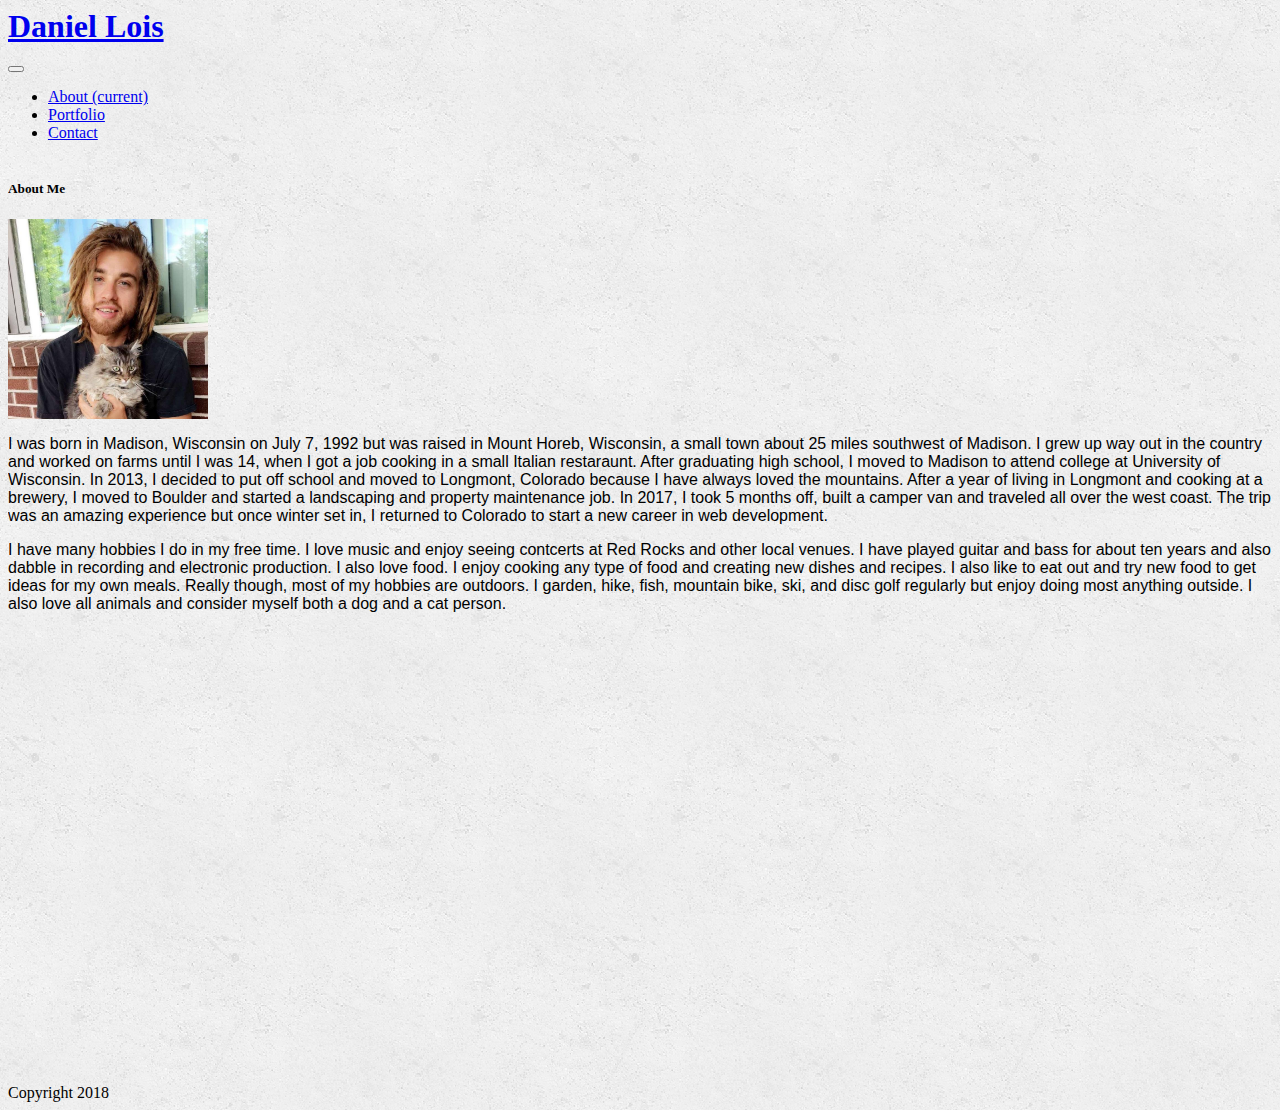
<file: index.html>
<html lang="en">
<head>
    <meta charset="UTF-8">
    <meta name="viewport" content="width=device-width, initial-scale=1.0">
    <meta http-equiv="X-UA-Compatible" content="ie=edge">
    <title>DL-About</title>
    <link rel="stylesheet" href="https://stackpath.bootstrapcdn.com/bootstrap/4.1.3/css/bootstrap.min.css" integrity="sha384-MCw98/SFnGE8fJT3GXwEOngsV7Zt27NXFoaoApmYm81iuXoPkFOJwJ8ERdknLPMO" crossorigin="anonymous">
    <link rel="stylesheet" href="style.css">
</head>
<body>
    <nav class="navbar navbar-expand-lg navbar-light bg-light border-bottom border-muted">
            <a class="bg-info text-light p-2"
            href="index.html">
                <h1 class="h2">Daniel Lois</h1>
            </a>

            <button class="navbar-toggler" type="button" data-toggle="collapse" data-target="#navbarSupportedContent"
                aria-controls="navbarSupportedContent" aria-expanded="false" aria-label="Toggle navigation">
                <span class="navbar-toggler-icon"></span>
            </button>

            <div class="collapse navbar-collapse" id="navbarSupportedContent">
                <ul class="navbar-nav ml-auto">
                    <li class="nav-item">
                        <a class="nav-link" href="index.html">About <span class="sr-only">(current)</span></a>
                    </li>

                    <li class="nav-item">
                        <a class="nav-link" href="portfolio.html">Portfolio</a>
                    </li>

                    <li class="nav-item">
                        <a class="nav-link" href="contact.html">Contact</a>
                    </li>
                </ul>
            </div>
    </nav>

    <div id="footer_container">
        <div class="container">
            <div class="card m-4 mx-auto col-md-12">
                <div class="card-body">
                    <h5 class="card-title card-header text-info bg-white h1">About Me</h5>
                    <img class="float-left m-4" src="assets/images/profile_pic.jpg" height="200px" width=200px; alt="Card image cap">
                    <p class="p-2 text-secondary">
                        I was born in Madison, Wisconsin on July 7, 1992 but was raised in Mount Horeb, Wisconsin, a small
                        town about 25 miles southwest of Madison. I grew up way out in the country and worked on farms
                        until I was 14, when I got a job cooking in a small Italian restaraunt. After graduating high
                        school, I moved to Madison to attend college at University of Wisconsin. In 2013, I decided to put
                        off school and moved to Longmont, Colorado because I have always loved the mountains. After a year
                        of living in Longmont and cooking at a brewery, I moved to Boulder and started a landscaping and
                        property maintenance job. In 2017, I took 5 months off, built a camper van and traveled all over
                        the west coast. The trip was an amazing experience but once winter set in, I returned to Colorado
                        to start a new career in web development.
                    </p>
                    <p class="p-2 text-secondary">
                        I have many hobbies I do in my free time. I love music and enjoy seeing contcerts at Red Rocks and
                        other local venues. I have played guitar and bass for about ten years and also dabble in recording
                        and electronic production. I also love food. I enjoy cooking any type of food and creating new
                        dishes and recipes. I also like to eat out and try new food to get ideas for my own meals. Really
                        though, most of my hobbies are outdoors. I garden, hike, fish, mountain bike, ski, and disc golf
                        regularly but enjoy doing most anything outside. I also love all animals and consider myself both a
                        dog and a cat person.
                    </p>
                </div>
            </div>
        </div>
    
        <footer class="border-top border-info bg-secondary text-light text-center small mt-4">
            <br><br>
            Copyright 2018
        </footer>
    </div>
</body>
</html>
</file>
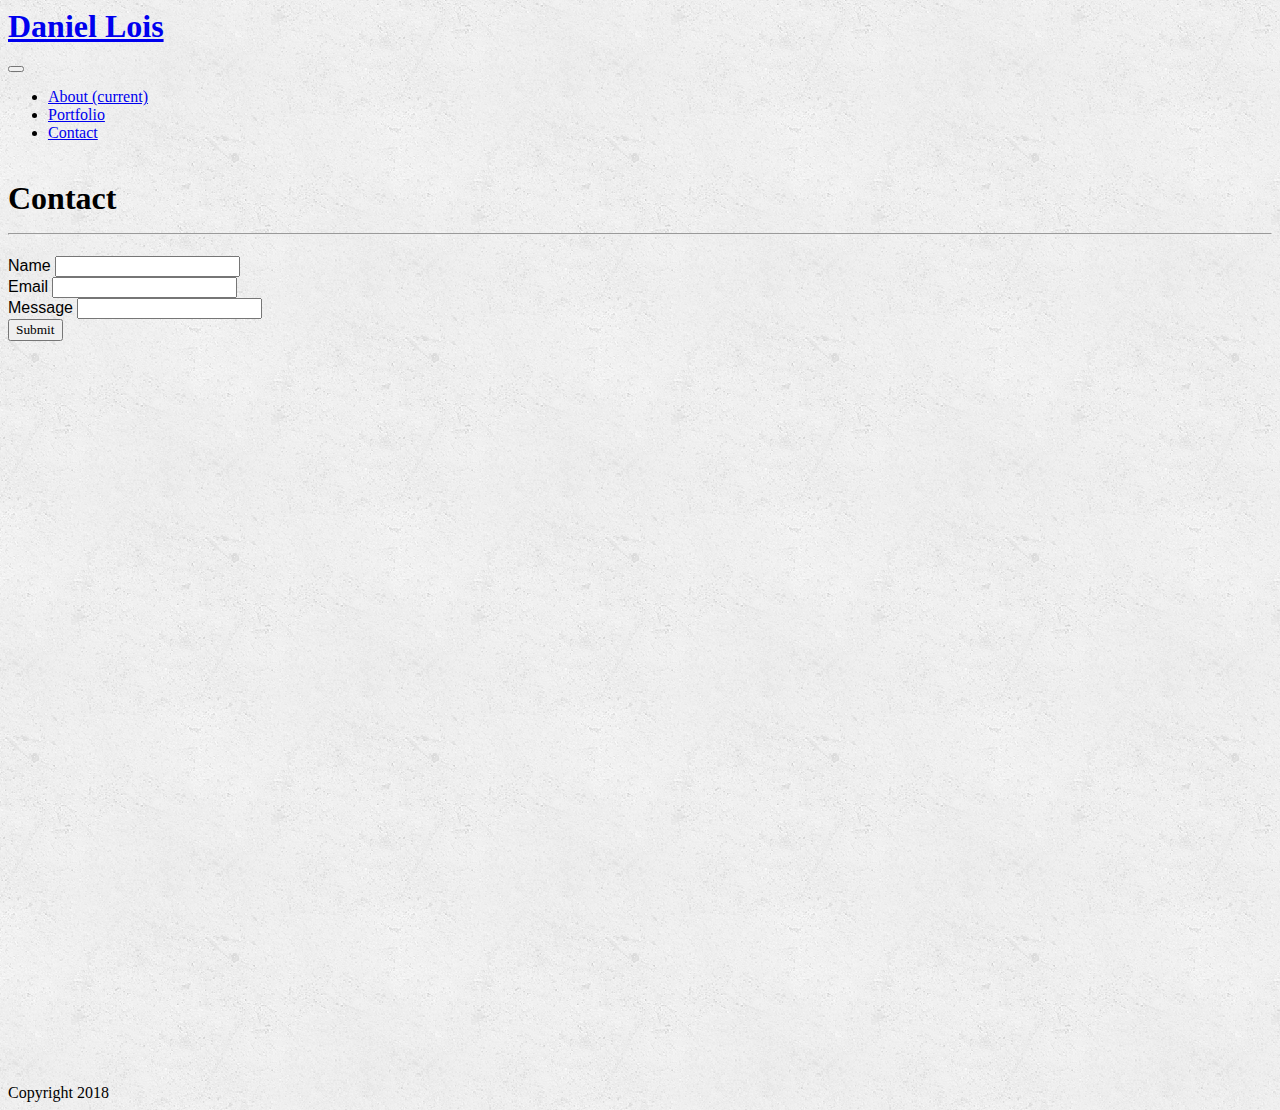
<file: contact.html>
<html lang="en">

<head>
    <meta charset="UTF-8">
    <meta name="viewport" content="width=device-width, initial-scale=1.0">
    <meta http-equiv="X-UA-Compatible" content="ie=edge">
    <title>DL-About</title>
    <link rel="stylesheet" href="https://stackpath.bootstrapcdn.com/bootstrap/4.1.3/css/bootstrap.min.css" integrity="sha384-MCw98/SFnGE8fJT3GXwEOngsV7Zt27NXFoaoApmYm81iuXoPkFOJwJ8ERdknLPMO"
        crossorigin="anonymous">
    <link rel="stylesheet" href="style.css">
</head>

<body>
    <nav class="navbar navbar-expand-lg navbar-light bg-light border-bottom border-muted">
        <a class="bg-info text-light p-2" href="index.html">
            <h1 class="h2">Daniel Lois</h1>
        </a>

        <button class="navbar-toggler" type="button" data-toggle="collapse" data-target="#navbarSupportedContent"
            aria-controls="navbarSupportedContent" aria-expanded="false" aria-label="Toggle navigation">
            <span class="navbar-toggler-icon"></span>
        </button>

        <div class="collapse navbar-collapse" id="navbarSupportedContent">
            <ul class="navbar-nav ml-auto">
                <li class="nav-item">
                    <a class="nav-link" href="index.html">About <span class="sr-only">(current)</span></a>
                </li>

                <li class="nav-item">
                    <a class="nav-link" href="portfolio.html">Portfolio</a>
                </li>

                <li class="nav-item">
                    <a class="nav-link" href="contact.html">Contact</a>
                </li>
            </ul>
        </div>
    </nav>

    <div id="footer_container">
        <div class="container bg-light m-4 mx-auto p-4">
            <form>
                <h1 class="text-info w-100 px-2">Contact
                    <hr>
                </h1>

                <div class="form-group text-secondary">
                    <label for="name">Name</label>
                    <input type="name" class="form-control" id="name">
                </div>

                <div class="form-group text-secondary">
                    <label for="email">Email</label>
                    <input type="password" class="form-control" id="email">
                </div>

                <div class="form-group text-secondary">
                    <label for="message">Message</label>
                    <input type="message" class="form-control h-50" id="message">
                </div>

                <button type="submit" class="btn btn-info button-lg m-4">Submit</button>
            </form>
        </div>

        <footer class="border-top border-info bg-secondary text-light text-center small">
            <br><br>
            Copyright 2018
        </footer>
    </div>

</body>

</html>
</file>
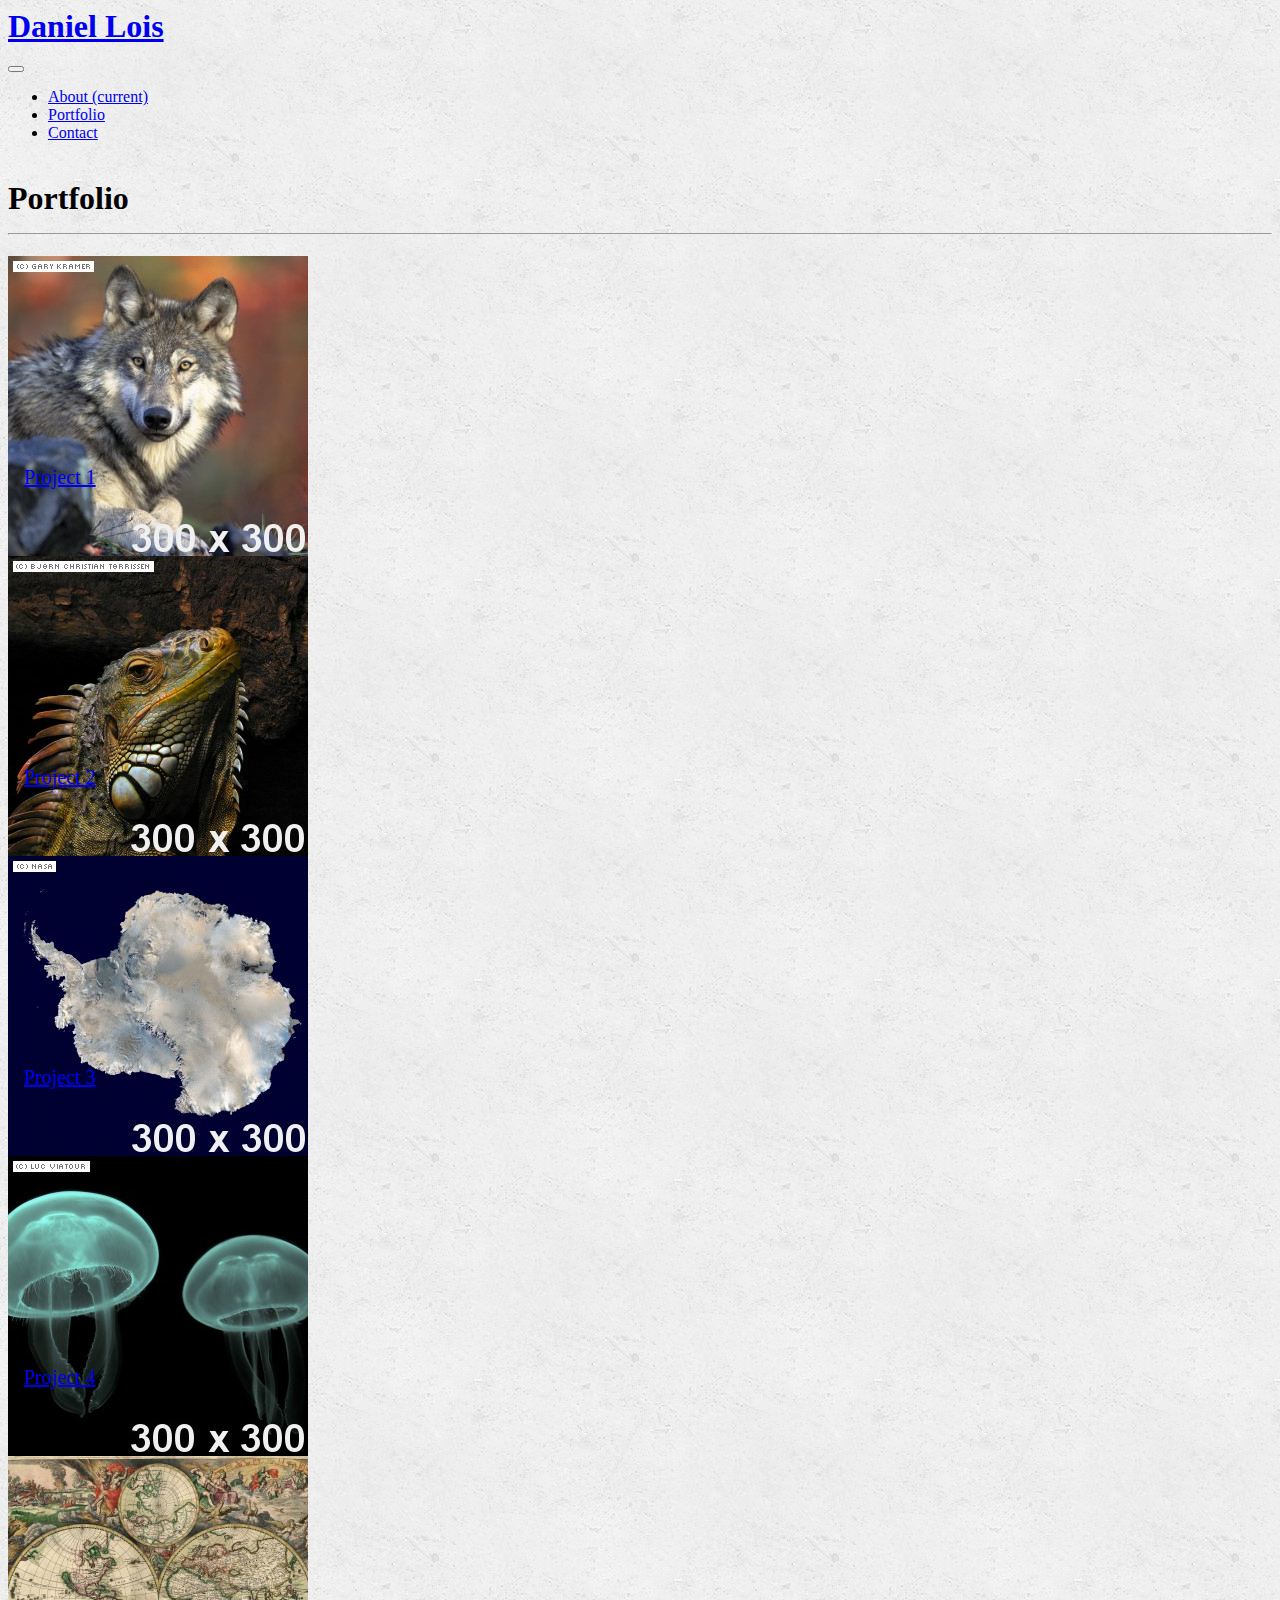
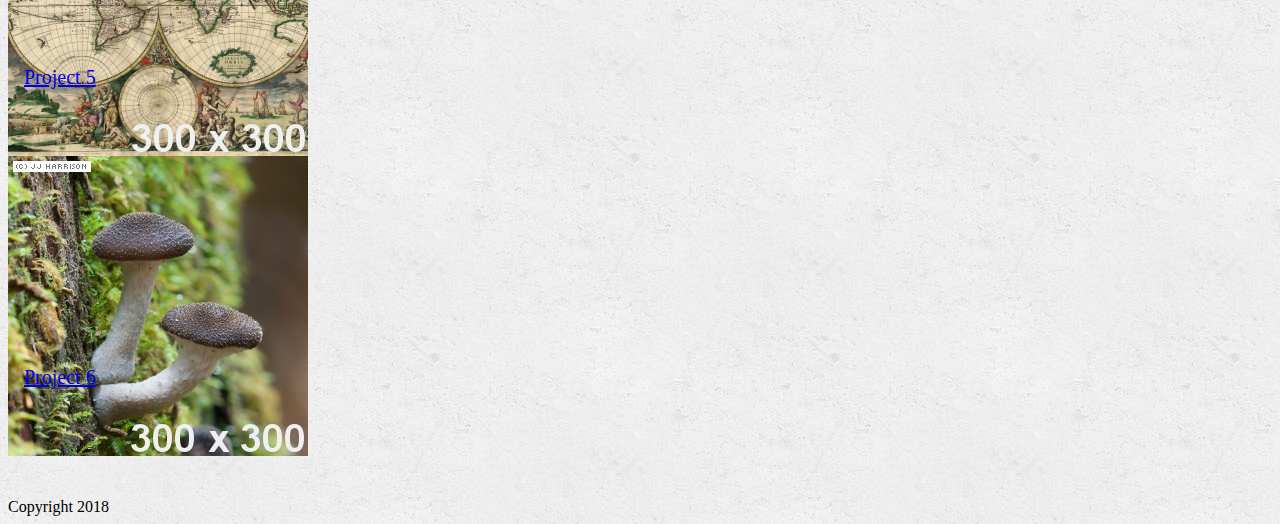
<file: portfolio.html>
<html lang="en">

<head>
    <meta charset="UTF-8">
    <meta name="viewport" content="width=device-width, initial-scale=1.0">
    <meta http-equiv="X-UA-Compatible" content="ie=edge">
    <title>DL-Portfolio</title>
    <link rel="stylesheet" href="https://stackpath.bootstrapcdn.com/bootstrap/4.1.3/css/bootstrap.min.css" integrity="sha384-MCw98/SFnGE8fJT3GXwEOngsV7Zt27NXFoaoApmYm81iuXoPkFOJwJ8ERdknLPMO"
        crossorigin="anonymous">
    <link rel="stylesheet" href="style.css">
</head>

<body>
    <nav class="navbar navbar-expand-lg navbar-light bg-light border-bottom border-muted">
        <a class="navbar-brand bg-info text-light p-2" href="#">
            <h1 class="h2">Daniel Lois</h1>
        </a>

        <button class="navbar-toggler" type="button" data-toggle="collapse" data-target="#navbarSupportedContent"
            aria-controls="navbarSupportedContent" aria-expanded="false" aria-label="Toggle navigation">
            <span class="navbar-toggler-icon"></span>
        </button>

        <div class="collapse navbar-collapse" id="navbarSupportedContent">
            <ul class="navbar-nav ml-auto">
                <li class="nav-item">
                    <a class="nav-link" href="index.html">About <span class="sr-only">(current)</span></a>
                </li>

                <li class="nav-item">
                    <a class="nav-link" href="portfolio.html">Portfolio</a>
                </li>

                <li class="nav-item">
                    <a class="nav-link" href="contact.html">Contact</a>
                </li>
            </ul>
    </nav>

    <div id="footer_container">
        <div class="container bg-light m-4 mx-auto p-4">
            <div class="row">
                <h1 class="text-info w-100 px-2">Portfolio
                    <hr>
                </h1>
            </div>

            <div class="row">
                <div class="col-md-6 col-sm-6">
                    <a href="Project1_link"><img src="assets/images/placeholder_wolf.jpg " class="w-100 m-4 img_link"></a>
                    <a class="bg-info text-light btn-block text-center link_button m-2 p-1" href="project1_link">Project
                        1</a>
                </div>

                <div class="col-md-6 col-sm-6">
                    <a href="Project2_link"><img src="assets/images/placeholder_iguana.jpg" class="w-100 m-4 img_link"></a>
                    <a class="bg-info text-light btn-block text-center p-1 m-2 link_button" href="project2_link">Project
                        2</a>
                </div>
            </div>

            <div class="row">
                <div class="col-md-6 col-sm-6">
                    <a href="Project3_link"><img src="assets/images/placeholder_antartica.jpg" class="w-100 m-4 img_link"></a>
                    <a class="bg-info text-light btn-block text-center p-1 m-2 link_button" href="project3_link">Project
                        3</a>
                </div>

                <div class="col-md-6 col-sm-6">
                    <a href="Project4_link"><img src="assets/images/placeholder_jellyfish.jpg" class="w-100 m-4 img_link mr-2"></a>
                    <a class="bg-info text-light btn-block text-center p-1 m-2 link_button" href="project4_link">Project
                        4</a>
                </div>
            </div>

            <div class="row">
                <div class="col-md-6 col-sm-6">
                    <a href="Project5_link"><img src="assets/images/placeholder_map.jpg" class="w-100 m-4 img_link"></a>
                    <a class="bg-info text-light btn-block text-center p-1 m-2 link_button" href="project5_link">Project
                        5</a>
                </div>

                <div class="col-md-6 col-sm-6">
                    <a href="Project6_link"><img src="assets/images/placeholder_mushroom.jpg" class="w-100 m-4 img_link"></a>
                    <a class="bg-info text-light btn-block text-center p-1 m-2 link_button" href="project6_link">Project
                        6</a>
                </div>
            </div>
        </div>
            <footer class="border-top border-info bg-secondary text-light text-center small mt-4">
                <br><br>
                Copyright 2018
            </footer>
    </div>    
</body>

</html>
</file>
<file: style.css>
body {
    background-image: url(assets/images/concrete_seamless.png);
}

.link_button {
    position: absolute;
    bottom: 50px;
    left: 16px;
    height: 40px;
    font-size: 20px;
}

.col-md-6 {
    overflow: hidden;
    position: relative;
    padding: 0px;
    max-height: 400px;
    max-width:400px;
}

h1, h2, h3, h5, a, .btn, .card-title {
    font-family: 'Georgia', Times, Times New Roman, serif;
}

p, .form-group {
    font-family: 'Arial', 'Helvetica Neue', Helvetica, sans-serif;
}

#footer_container {
    width: 100%;
    min-height:100%;
    position:relative;
    padding-bottom:60px;
}

footer {
    position:absolute;
    bottom: 0px;
    width:100%;
}

.container {
    overflow: auto;
}
</file>
